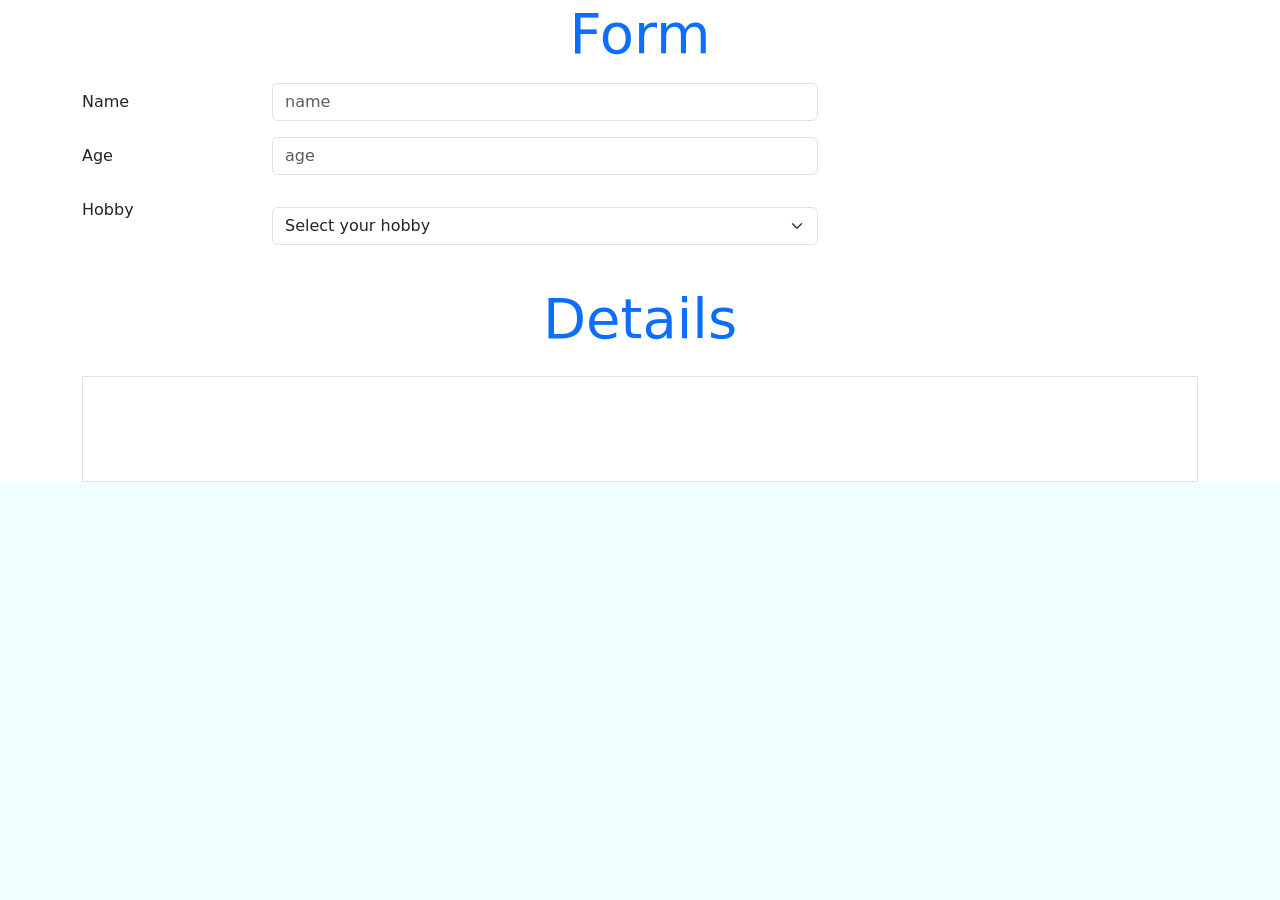
<file: index.html>
<!DOCTYPE html>
<html lang="en">
<head>
    <meta charset="UTF-8">
    <meta http-equiv="X-UA-Compatible" content="IE=edge">
    <meta name="viewport" content="width=device-width, initial-scale=1.0">
    <meta name="viewport" content="width=device-width, initial-scale=1">
  <link href="https://cdn.jsdelivr.net/npm/bootstrap@5.2.1/dist/css/bootstrap.min.css" rel="stylesheet">
  <script src="https://cdn.jsdelivr.net/npm/bootstrap@5.2.1/dist/js/bootstrap.bundle.min.js"></script>
<link href="./style.css" rel="stylesheet" />
    <title>Document</title>
</head>
<body class="">
    <div class="entity">

   

    <div class="justify-content-center text-center mb-3">
        <div class="text-primary display-4">Form</div>
    </div>

    <form class="  mx-5 px-[100px]">
        <div class="container">
        <div class="row mb-3 mr-7">
            <label for="inputname" class="col-sm-2 col-form-label">Name</label>
            <div class="col-sm-10 w-50">
                <input type="text" class="form-control" id="name" placeholder="name">
            </div>
        </div>
        <div class="row mb-3">
            <label for="age" class="col-sm-2 col-form-label">Age</label>
            <div class="col-sm-10 w-50">
                <input type="number" class="form-control" id="age" placeholder="age">
                
            </div>
        </div>
        <div class="row mb-3">
            <label for="Hobby" class="col-sm-2 col-form-label">Hobby</label>
          <div class="col-sm-10 w-50">
            <select class="form-select mt-3">
                <option selected>Select your hobby</option>
                <option value="programming">Programming</option>
                <option value="Writing">Writing</option>
                <option value="Reading">Reading</option>
            </select>
        </div>
        </div>
    </form>

    <div class="justify-content-center text-center py-4">
        <div class="text-primary display-4">Details</div>
    </div>

  
  <div class="container border text-white py-12">
    
 
  <div class="row align-items-center justify-content-center my-0 py-0">
<div class="col">
    S.No
</div>

    <div class="col">
        Name:
    </div>
    <div class="col">
        Age
    </div>
    <div class="col">
        Hobby
    </div>

  </div>
  <div class="row">
    <div class="col">
        1
    </div>
    <div class="col">
        Thiru
    </div>
    <div class="col">
        18
    </div>
    <div class="col">
        Programming
    </div>

  </div>
  <div class="row">
    <div class="col">
        2
    </div>
    <div class="col">
        Vairam
    </div>
    <div class="col">
        19
    </div>
    <div class="col">
        Opensource contribution
    </div>
    
  </div>
  <div class="row">
    <div class="col">
        3
    </div>
    <div class="col">
        Nagi
    </div>
    <div class="col">
        19
    </div>
    <div class="col">
        Talking with Girl-friend
    </div>
    
  </div>
</div>  
</div>
</div>
</body>
</html>
</file>
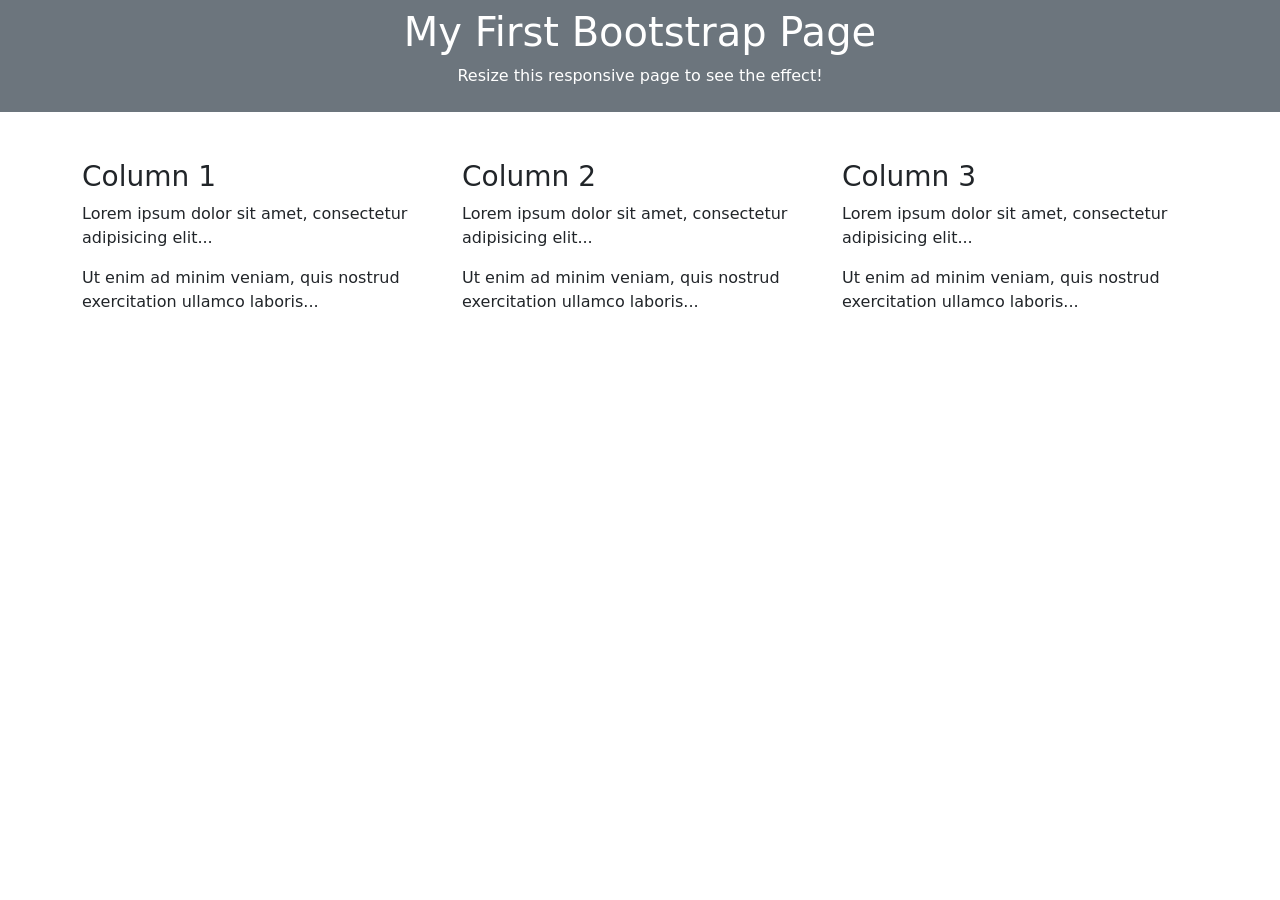
<file: task.html>
<!DOCTYPE html>
<html lang="en">
<head>
  <title>Bootstrap 5 Example</title>
  <meta charset="utf-8">
  <meta name="viewport" content="width=device-width, initial-scale=1">
  <link href="https://cdn.jsdelivr.net/npm/bootstrap@5.2.1/dist/css/bootstrap.min.css" rel="stylesheet">
  <script src="https://cdn.jsdelivr.net/npm/bootstrap@5.2.1/dist/js/bootstrap.bundle.min.js"></script>
</head>
<body>

<div class="container-fluid p-2 bg-secondary text-white text-center">
  <h1>My First Bootstrap Page</h1>
  <p>Resize this responsive page to see the effect!</p> 
</div>
  
<div class="container mt-5">
  <div class="row">
    <div class="col-sm-4">
      <h3>Column 1</h3>
      <p>Lorem ipsum dolor sit amet, consectetur adipisicing elit...</p>
      <p>Ut enim ad minim veniam, quis nostrud exercitation ullamco laboris...</p>
    </div>
    <div class="col-sm-4">
      <h3>Column 2</h3>
      <p>Lorem ipsum dolor sit amet, consectetur adipisicing elit...</p>
      <p>Ut enim ad minim veniam, quis nostrud exercitation ullamco laboris...</p>
    </div>
    <div class="col-sm-4">
      <h3>Column 3</h3>        
      <p>Lorem ipsum dolor sit amet, consectetur adipisicing elit...</p>
      <p>Ut enim ad minim veniam, quis nostrud exercitation ullamco laboris...</p>
    </div>
  </div>
</div>

</body>
</html>
</file>
<file: style.css>
.col{
    border:1px solid white;
}
html{
    background-color: azure;
}
input{
    width: 50%;
}
form{
    margin-left: auto;
    margin-right: auto;
}
</file>
